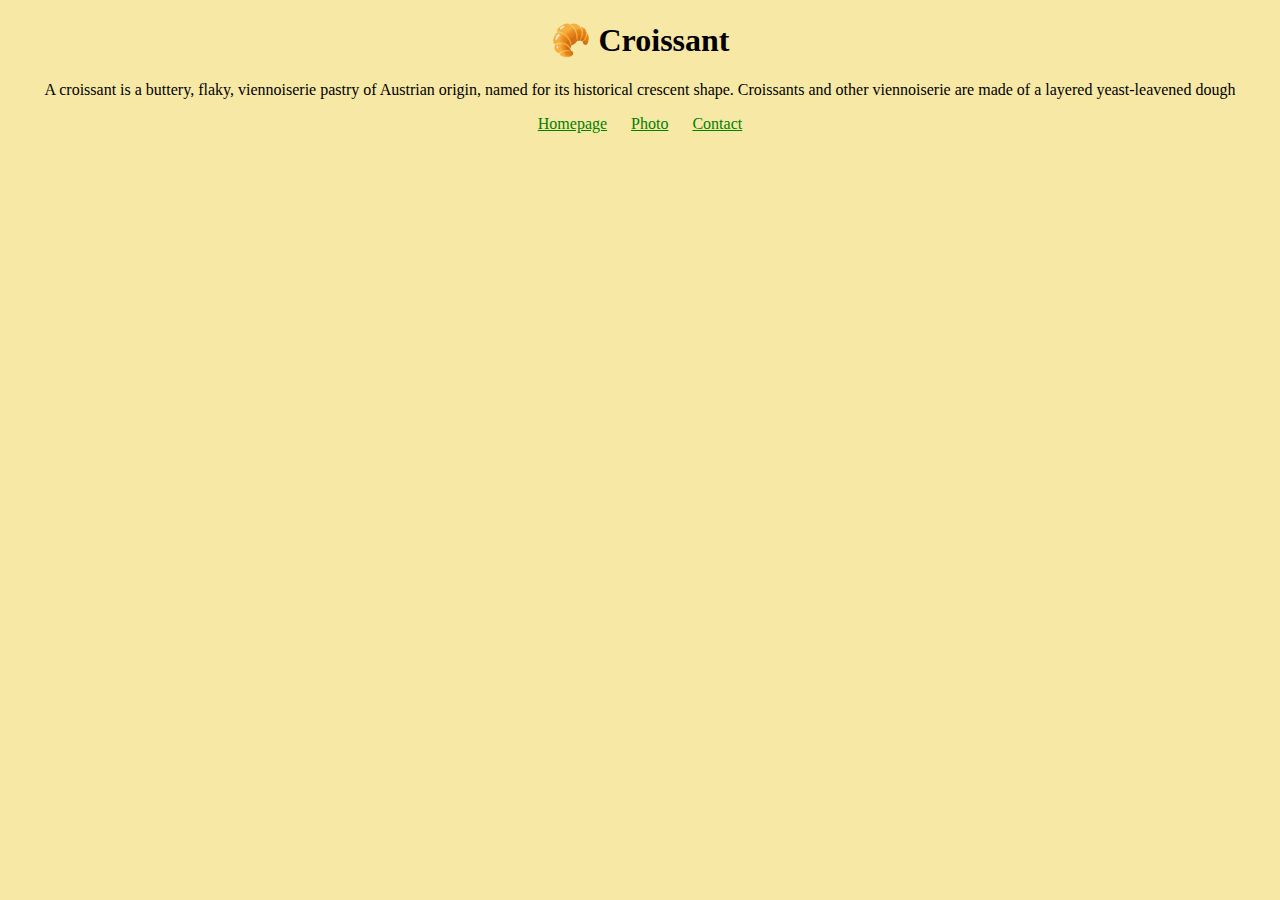
<file: index.html>
<!DOCTYPE html>
<html lang="en">
  <head>
    <meta charset="UTF-8" />
    <meta name="viewport" content="width=device-width,initial-scale=1.0" />
    <meta http-equiv="X-UA-Compatible" content="ie=edge" />
    <meta name="description" content="The best croissant next to you" />
    <link href="/src/styles.css" rel="stylesheet" />
    <title>About us - croissant.com</title>
  </head>
  <body>
    <h1>🥐 Croissant</h1>
    <p>
      A croissant is a buttery, flaky, viennoiserie pastry of Austrian origin,
      named for its historical crescent shape. Croissants and other viennoiserie
      are made of a layered yeast-leavened dough
    </p>
  </body>
  <footer>
    <a href="/index.html" title="Home">Homepage</a>
    <a href="/photo.html" title="Croissant photo">Photo</a>
    <a href="/contact.html" title="Contact - croissant.com">Contact</a>
  </footer>
</html>
</file>
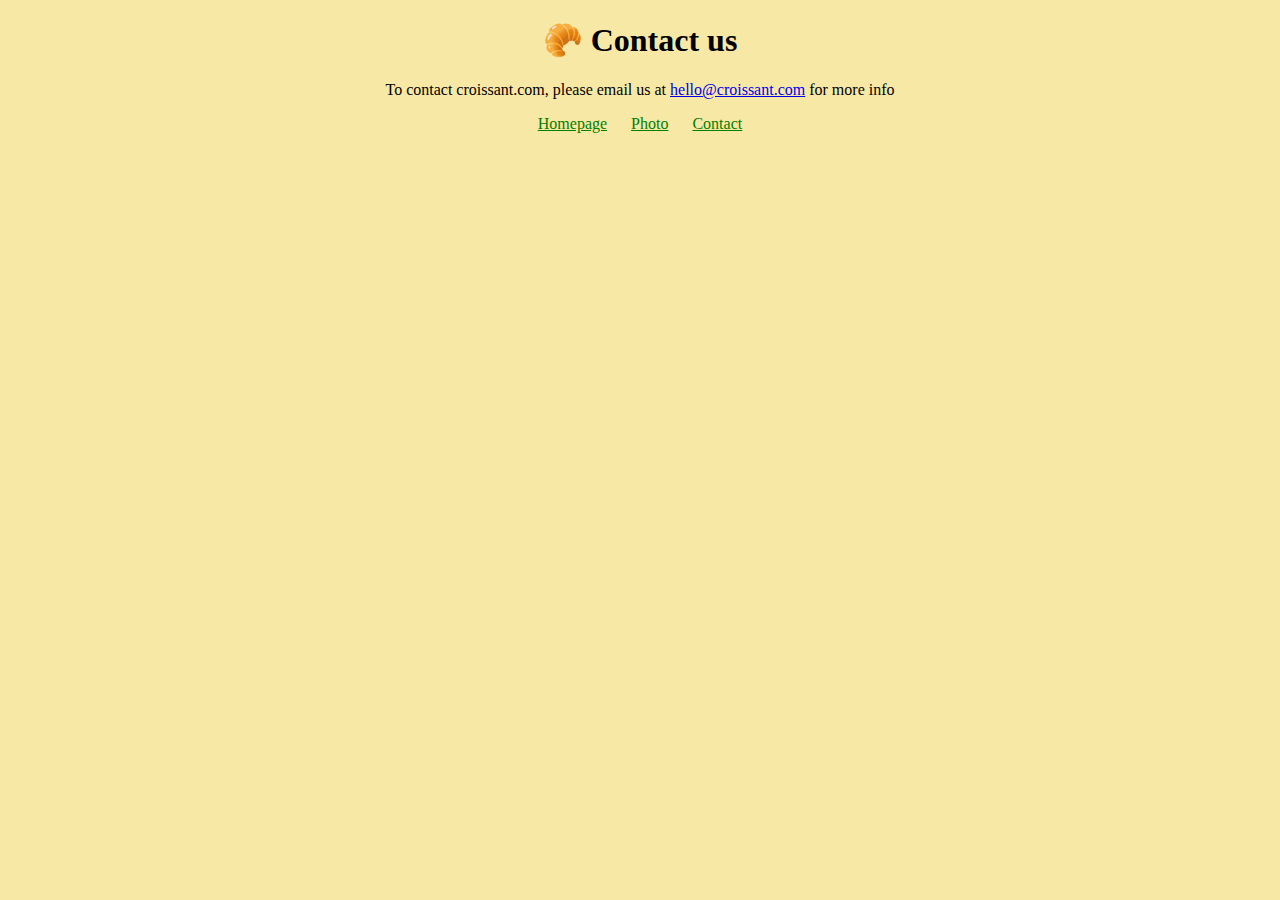
<file: contact.html>
<!DOCTYPE html>
<html lang="en">
  <head>
    <meta charset="UTF-8" />
    <meta name="viewport" content="width=device-width,initial-scale=1.0" />
    <meta http-equiv="X-UA-Compatible" content="ie=edge" />
    <link href="/src/styles.css" rel="stylesheet" />
    <meta
      name="description"
      content="Contact to croissant.com and learn more about this"
    />
    <title>Contact us - croissant.com</title>
  </head>
  <body>
    <h1>🥐 Contact us</h1>
    <p>
      To contact croissant.com, please email us at
      <a href="mailto:hello@croissant.com"> hello@croissant.com</a> for more
      info
    </p>
  </body>
  <footer>
    <a href="/index.html" title="Home">Homepage</a>
    <a href="/photo.html" title="Croissant photo">Photo</a>
    <a href="/contact.html" title="Contact - croissant.com">Contact</a>
  </footer>
</html>
</file>
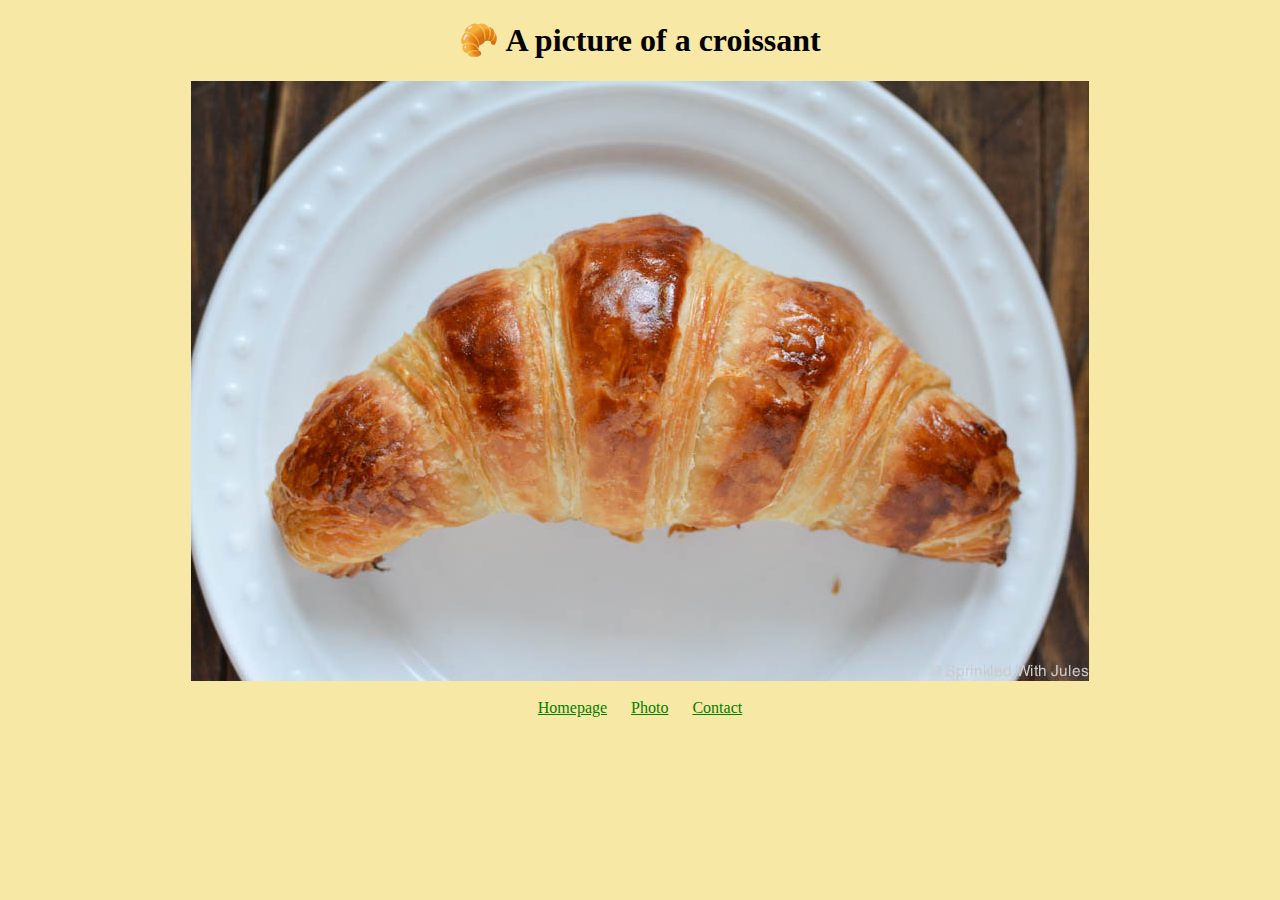
<file: photo.html>
<!DOCTYPE html>
<html lang="en">
  <head>
    <meta charset="UTF-8" />
    <meta name="viewport" content="width=device-width,initial-scale=1.0" />
    <meta http-equiv="X-UA-Compatible" content="ie=edge" />
    <link href="/src/styles.css" rel="stylesheet" />
    <meta name="description" content="Look at the best homemade croissant" />
    <title>Photo s perfect croissant in the world- croissant.com</title>
  </head>
  <body>
    <h1>🥐 A picture of a croissant</h1>
    <img src="/img/croissant.jpg" alt="croissant" />
    <br />
  </body>
  <footer>
    <a href="/index.html" title="Home">Homepage</a>
    <a href="/photo.html" title="Croissant photo">Photo</a>
    <a href="/contact.html" title="Contact - croissant.com">Contact</a>
  </footer>
</html>
</file>
<file: src/styles.css>
body {
  display: block;
  margin: 8px;
  background-color: #f8e8a6;
}
h1,
p {
  text-align: center;
}
footer {
  text-align: center;
}
footer a {
  margin: 0 10px;
  color: #008000;
}

img {
  display: block;
  margin: 0 auto;
}
</file>
